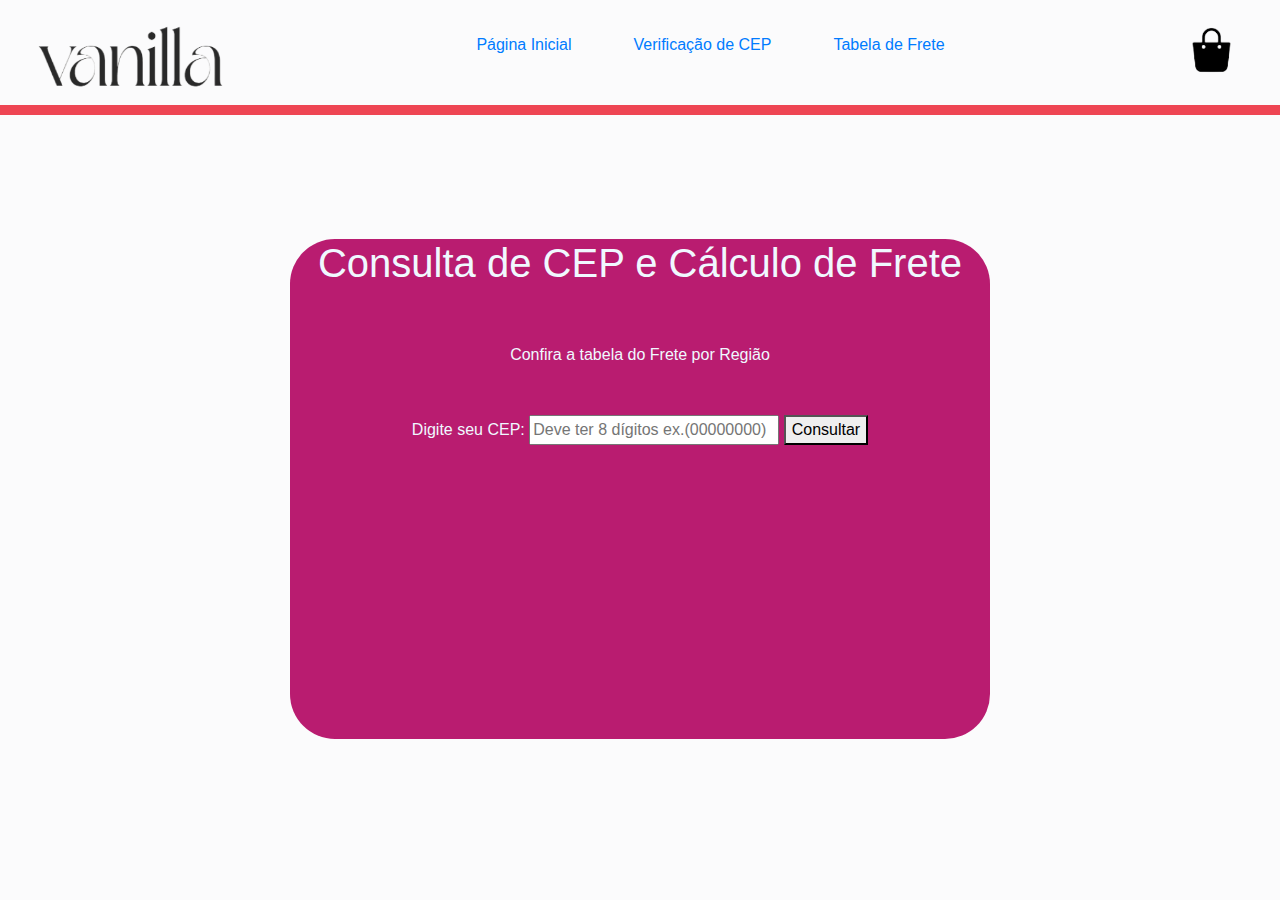
<file: cep.html>
<!DOCTYPE html>
<html lang="pt-br">

<head>
  <meta charset="UTF-8">
  <meta name="viewport" content="width=device-width, initial-scale=1.0">
  <title>Vanilla</title>
  <!-- Links -->
  <link href="https://cdn.jsdelivr.net/npm/bootstrap@5.3.1/dist/css/bootstrap.min.css" rel="stylesheet"
    integrity="sha384-4bw+/aepP/YC94hEpVNVgiZdgIC5+VKNBQNGCHeKRQN+PtmoHDEXuppvnDJzQIu9" crossorigin="anonymous">
  <link href="https://maxcdn.bootstrapcdn.com/bootstrap/4.5.2/css/bootstrap.min.css" rel="stylesheet">


  <link rel="stylesheet" href="vanila.css">
  <script src="script.js"></script>

  <link rel="shortcut icon" href="imagens/logo.png" type="image/x-icon">


</head>
<header>
  <nav class="navbar bg-body-tertiary">
    <div class="container-fluid">
      <a class="navbar-brand"><img src="imagens/image-removebg-preview (1) 1.png" alt="some text" width="200"></a>


      <ul class="navbar navbar-center">
        <p class="nav-item">
          <a class="nav-link" href="index.html">Página Inicial</a>
        </p>
        <p class="nav-item">
          <a class="nav-link" href="cep.html">Verificação de CEP</a>
        </p>
        <p class="nav-item">
          <a class="nav-link" href="frete_por_regiao.html">Tabela de Frete</a>
        </p>
      </ul>

      <div class="icone"><img src="imagens/compras.png" alt="some text" width="75"></div>
      </form>
    </div>
  </nav>
</header>

<br>

<body>
  <div class="caixaCep">
    <h1 class="titulo">Consulta de CEP e Cálculo de Frete</h1>
    <br><br>

    <a href="frete_por_regiao.html" class="link-custom">Confira a tabela do Frete por Região</a>

    <br><br><br>

    <label for="cepInput">Digite seu CEP:</label>
    <input type="text" id="cepInput" placeholder="Deve ter 8 dígitos ex.(00000000)">

    <button onclick="consultarCEP()">Consultar</button>
    <div id="resultado"></div>
    <p id="freteInfo"></p>


    <br>


  </div>


  <!-- <footer>
    <div class="container">
      <div class="row">
        <div class="col-lg-4 col-6 centro">
          <p>Telefone: (11)9305-2587</p>
        </div>
  
        <div class="col-lg-4 col-6 centro">
          <figure class="rede-social">
  
            <a href="https://www.instagram.com/"><img src="imagens/download-removebg-preview (10).png" height="60px"></a>
            @vanilla_store
  
          </figure>
          <br>
  
        </div>
  
        <div class="col-lg-4 col-12 logo">
          <a
            href="https://www.google.com.br/maps/@-23.5172501,-46.1899834,3a,75y,85.76h,94.41t/data=!3m7!1e1!3m5!1slWDOcru3JuD10fk4T8AV9w!2e0!6shttps:%2F%2Fstreetviewpixels-pa.googleapis.com%2Fv1%2Fthumbnail%3Fpanoid%3DlWDOcru3JuD10fk4T8AV9w%26cb_client%3Dmaps_sv.tactile.gps%26w%3D203%26h%3D100%26yaw%3D129.25359%26pitch%3D0%26thumbfov%3D100!7i16384!8i8192?entry=ttu"><img
              src="imagens/local.png" height="60px"></a>
          R. Waldemar Zierold, 353
        </div>
  
      </div>
  </footer> -->




  <script src="cep.js"></script>

</body>

</html>
</file>
<file: vanila.css>
.ajuste {
    height: 400px;
}


body {
    background-color: rgb(251, 251, 252);

}


header {
    border-bottom: 10px solid rgba(236, 48, 64, 0.897);
    height: 115px;

}

/*DEIXAR O LINK COM A COR BRANCA*/
.link-custom {
    color: aliceblue;
    /* Substitua "YourColor" pelo valor da cor desejada */
    text-decoration: none;
    /* Remover sublinhado, se desejado */
}

.link-custom:hover {
    color: aliceblue;
}

.navbar-center {
    display: flex;
    justify-content: center;
}

.navbar-center .nav-item {
    margin: 0 15px;
    /* Espaçamento entre os links */
}

#cepInput {
    width: 250px;
}

.icone {
    text-align: right;
}

footer {
    padding: 20px;
    bottom: 0;
    background-color: rgb(102, 103, 104);
    color: #FFF;
    clear: both;
    height: 100%;
    text-align: center;
    

}

.caixaCep {
    background-color: rgb(185, 28, 112);
    height: 500px;
    text-align: center;
    width: 700px;
    margin-left: 370px;
    border-radius: 45px;
    margin: 0 auto;
    margin-top: 100px;
    color: aliceblue;

}


.cards {
    margin-top: 12px;
}

.tabela {
    text-align: center;
}
.titulo{
    color: aliceblue;
}
</file>
